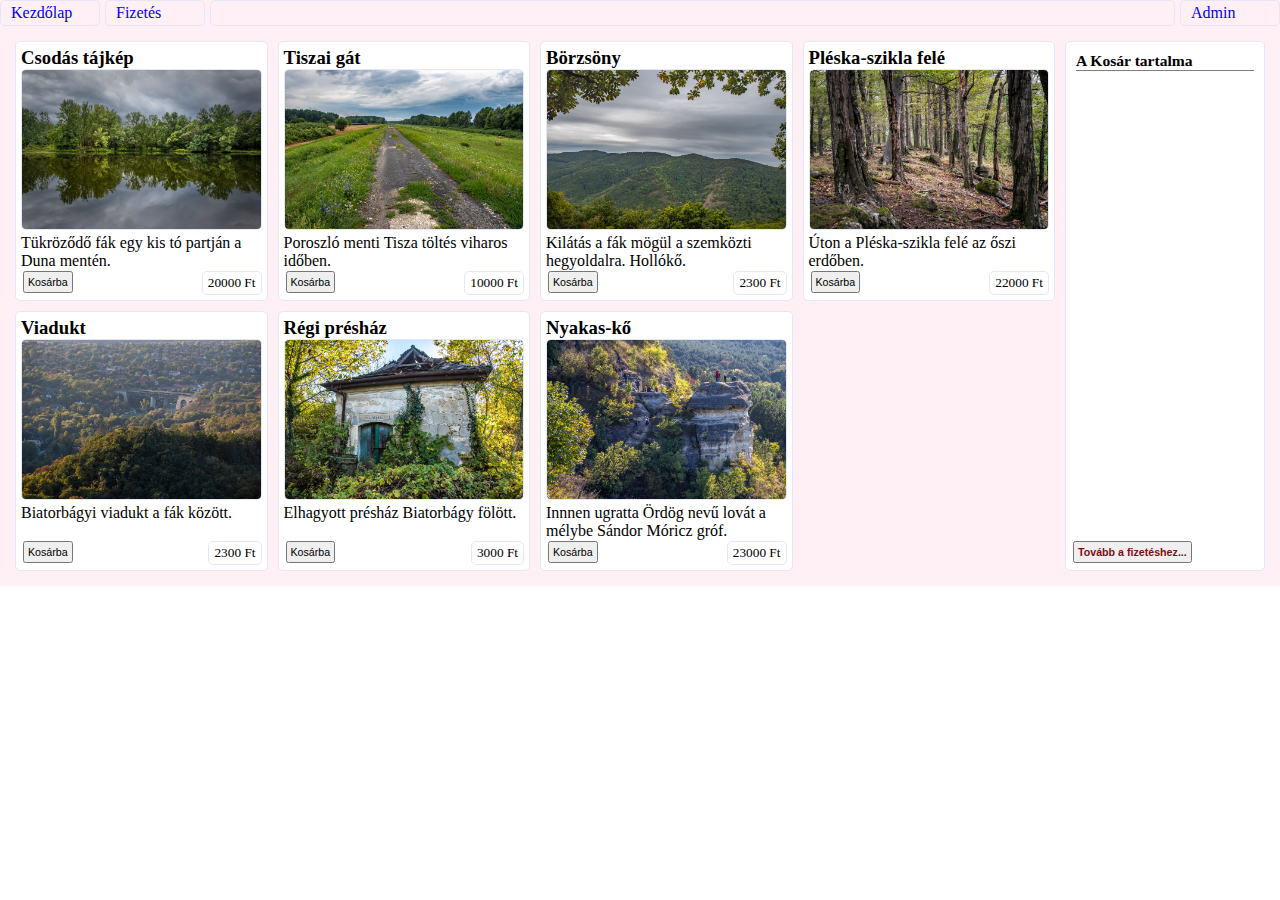
<file: index.html>
<!DOCTYPE html>
<html lang="en">

<head>
    <meta charset="UTF-8" />
    <meta http-equiv="X-UA-Compatible" content="IE=edge" />
    <meta name="viewport" content="width=device-width, initial-scale=1.0" />
    <link rel="stylesheet" href="szerkezet.css" />
    <link rel="stylesheet" href="termekek.css" />
    <script src="jquery-3.6.0.min.js"></script>
    <script src="ajax.js"></script>
    <script src="termek.js"></script>

    <script src="script.js"></script>
    <title>Webáruház 1.0</title>
</head>

<body>
    <main>
        <header></header>
        <nav>
            <ul>
                <li><a href="index.html">Kezdőlap</a></li>
                <li><a href="fizetes.html">Fizetés</a></li>
                <li></li>
                <li><a href="admin.html">Admin</a></li>
            </ul>
        </nav>
        <article>
            <section class="termekek">
                <div class="termek">
                    <h3 class="termeknev">Lorem ipsum dolor</h3>
                    <img src="kepek/kep_1.jpeg" alt="" class="kep" />
                    <p class="leiras">
                        sit amet consectetur adipisicing elit. Sit natus nobis, earum aperiam nesciunt incidunt vero omnis rerum necessitatibus, fugiat doloribus cum sequi animi consectetur soluta! Saepe eaque sunt aliquid? Dolorum magni inventore similique enim obcaecati eius
                        fugit animi, accusantium cum excepturi deserunt amet.
                    </p>
                    <button class="kosarba">Kosárba</button>
                    <span class="ar">125</span>
                </div>
            </section>
            <section class="kosar">
                <h3>A Kosár tartalma</h3>
                <div id="kosaram"></div>
                <span id="osszar"></span>

                <a href="fizetes.html"><button class="fizet">
                            Tovább a fizetéshez...
                        </button></a
                    >
                </section>
            </article>
            <footer></footer>
        </main>
    </body>
</html>
</file>
<file: szerkezet.css>
* {
    margin: 0;
    padding: 0;
    box-sizing: border-box;
}
/************navigáció***************/
nav ul {
    display: grid;
    grid-template-columns: 100px 100px auto 100px;
    grid-gap: 5px;
    padding: 0px;
}
nav ul li {
    padding: 3px 10px;
    border: 1px solid lavender;
    border-radius: 5px;
    list-style-type: none;
}
nav ul li:hover {
    background: lavender;
}
nav ul a {
    text-decoration: none;
}
/***********oldalszerkezet**************/
main {
    /* min-width: 770px; */
    margin: auto;
    background-color: lavenderblush;
}
article {
    display: grid;
    grid-template-columns: 4fr 200px;
    padding: 15px;
    gap: 10px;
}
.kosar,
.termekek div {
    border: 1px solid lavender;
    background-color: white;
    border-radius: 5px;
}

/************JS ben használt osztályok*******************/
.kiemel {
    background-color: cadetblue;
    border: 3px solid rgb(28, 55, 56);
    border-radius: 5px;
}

/************reszponzivitás****************/
@media screen and (max-width: 770px) {
    article {
        grid-template-columns: auto;
    }
    .termekek {
        grid-template-columns: 1fr 1fr 1fr;
    }
}

@media screen and (max-width: 470px) {
    .termekek {
        grid-template-columns: 1fr;
    }
}
</file>
<file: termekek.css>
/**********termékek *******************/
.termekek {
    display: grid;
    grid-template-columns: 1fr 1fr 1fr 1fr;
    gap: 10px;
    /*  grid-template-rows: repeat(4, 200px);*/
}

.termek {
    position: relative;
    overflow: hidden;
    padding: 5px;
    font-size: 12pt;
    padding-bottom: 30px;
}
.termek span {
    position: absolute;
    bottom: 5px;
    right: 5px;
    border: 1px solid lavender;
    border-radius: 5px;
    font-size: 10pt;
    padding: 3px 5px;
}

.termek img {
    border: 1px solid lavender;
    border-radius: 5px;

    width: 100%;
}

.termek button,
.fizet {
    font-size: 8pt;
    padding: 3px;
    margin: 2px;

    position: absolute;
    left: 5px;
    bottom: 5px;
}
/*********** Kosár **********************/
.kosar {
    position: relative;
    padding: 10px;
    font-size: 10pt;
    padding-bottom: 30px;
}
.kosar span {
    text-align: right;
    float: right;
    padding-right: 50px;
    border-top: 1px solid gray;
    width: 100%;
    font-weight: bold;
    color: rgb(122, 16, 16);
}
.kosar table {
    width: 100%;
}
.kosar table tr td:nth-child(2) {
    text-align: right;
}
#kosaram button {
    font-size: 8pt;
    color: red;
    font-weight: bold;
    padding: 1px;
    background-color: white;
    border: 1px solid lavender;
    border-radius: 5px;
    width: 15px;
}
.fizet {
    font-weight: bold;
    color: rgb(122, 16, 16);
}
</file>
